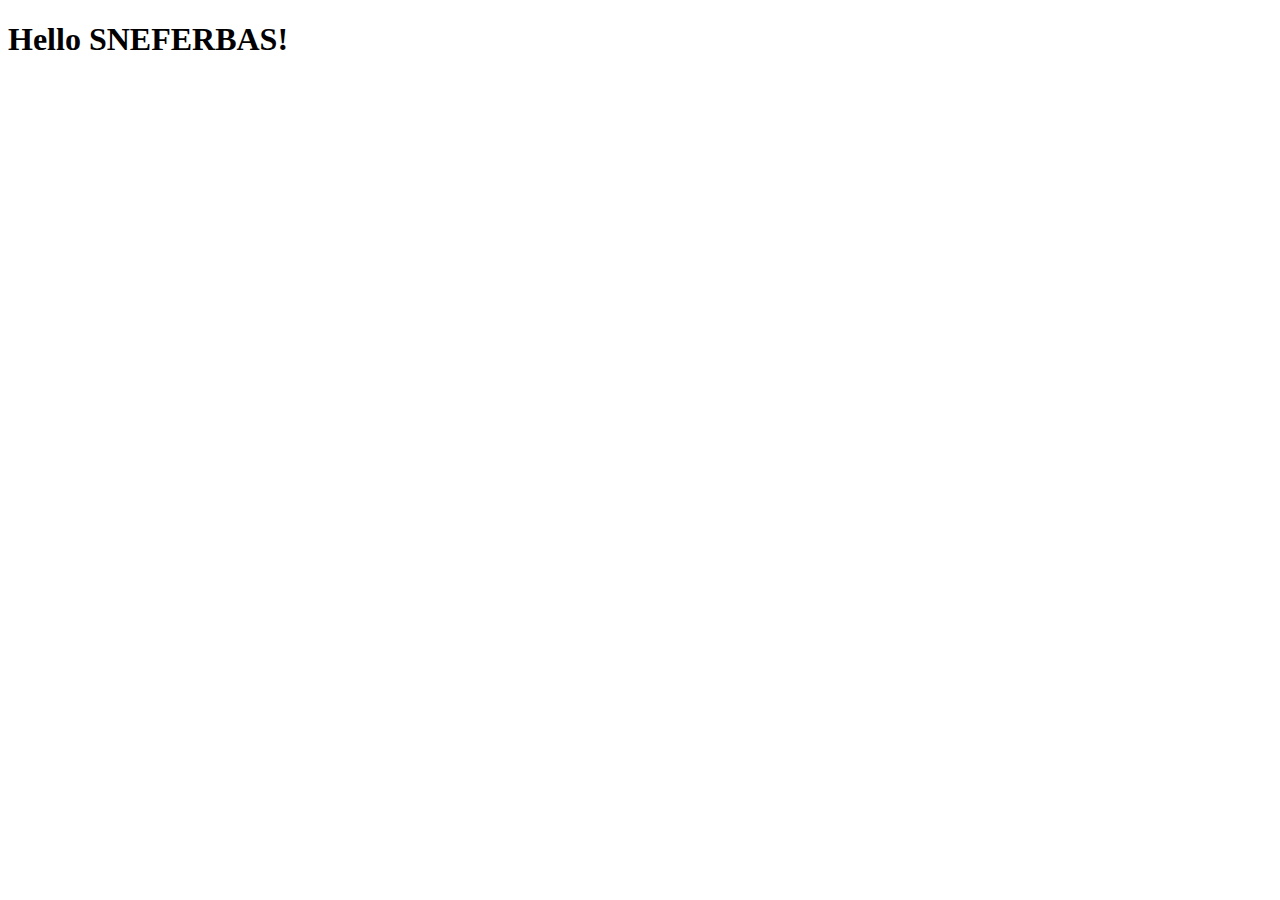
<file: index.html>
<!DOCTYPE html>
<html lang="en">
<head>
    <meta charset="UTF-8">
    <meta http-equiv="X-UA-Compatible" content="IE=edge">
    <meta name="viewport" content="width=device-width, initial-scale=1.0">
    <title>SNEFERBAS</title>
</head>
<body>
    <h1>Hello SNEFERBAS!</h1>
</body>
</html>
</file>
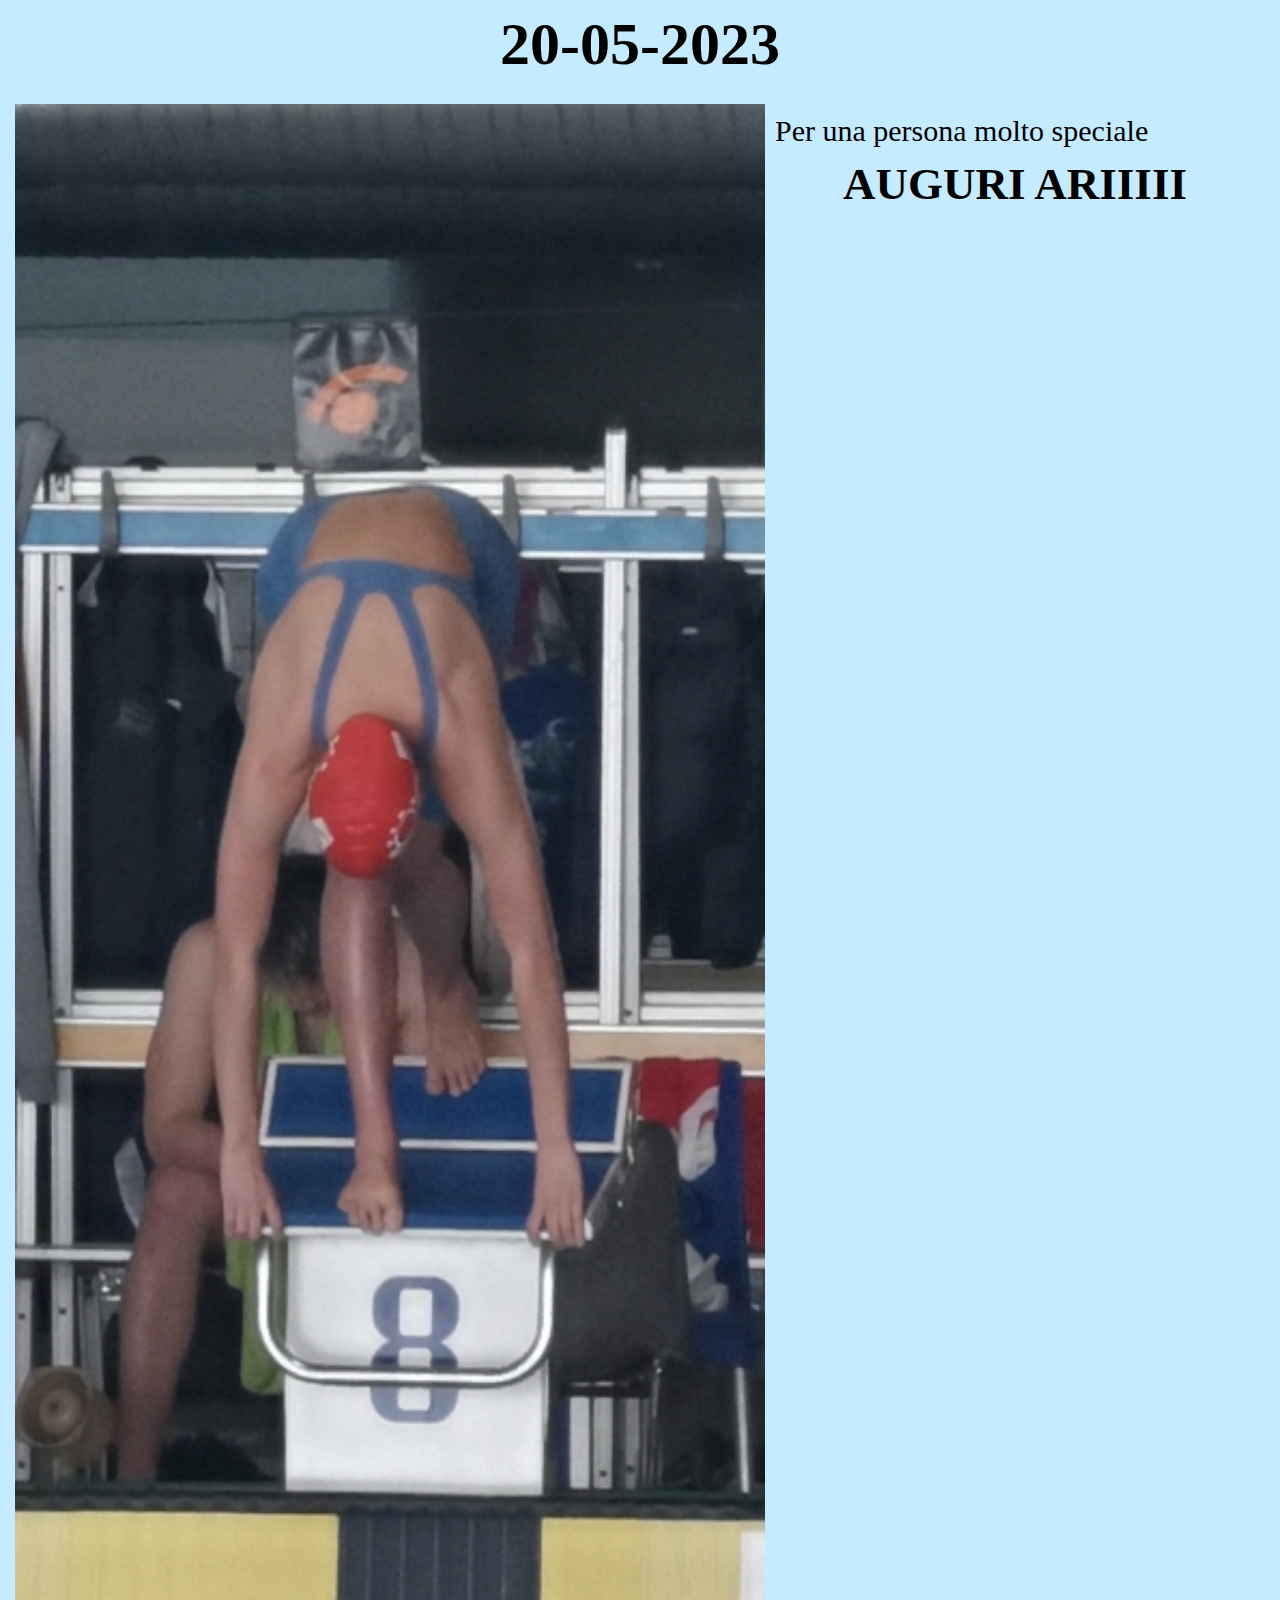
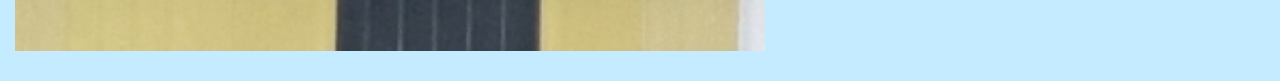
<file: ARI/ARI.html>
<!DOCTYPE html>
<html lang="it">

<head>
    <meta charset="UTF-8">
    <link rel="stylesheet" href="style.css">
    <meta name="viewport" content="width=device-width, initial-scale=1.0">
    <title>AUGURI</title>
</head>

<body>
    <header>
        <h1>20-05-2023</h1>
    </header>
    <main><img src="Screenshot_20230512_155747.jpg" alt="">
        <aside>
            <p>Per una persona molto speciale </p>
        </aside>
        <h2>AUGURI ARIIIII</h2>

    </main>

</body>

</html>
</file>
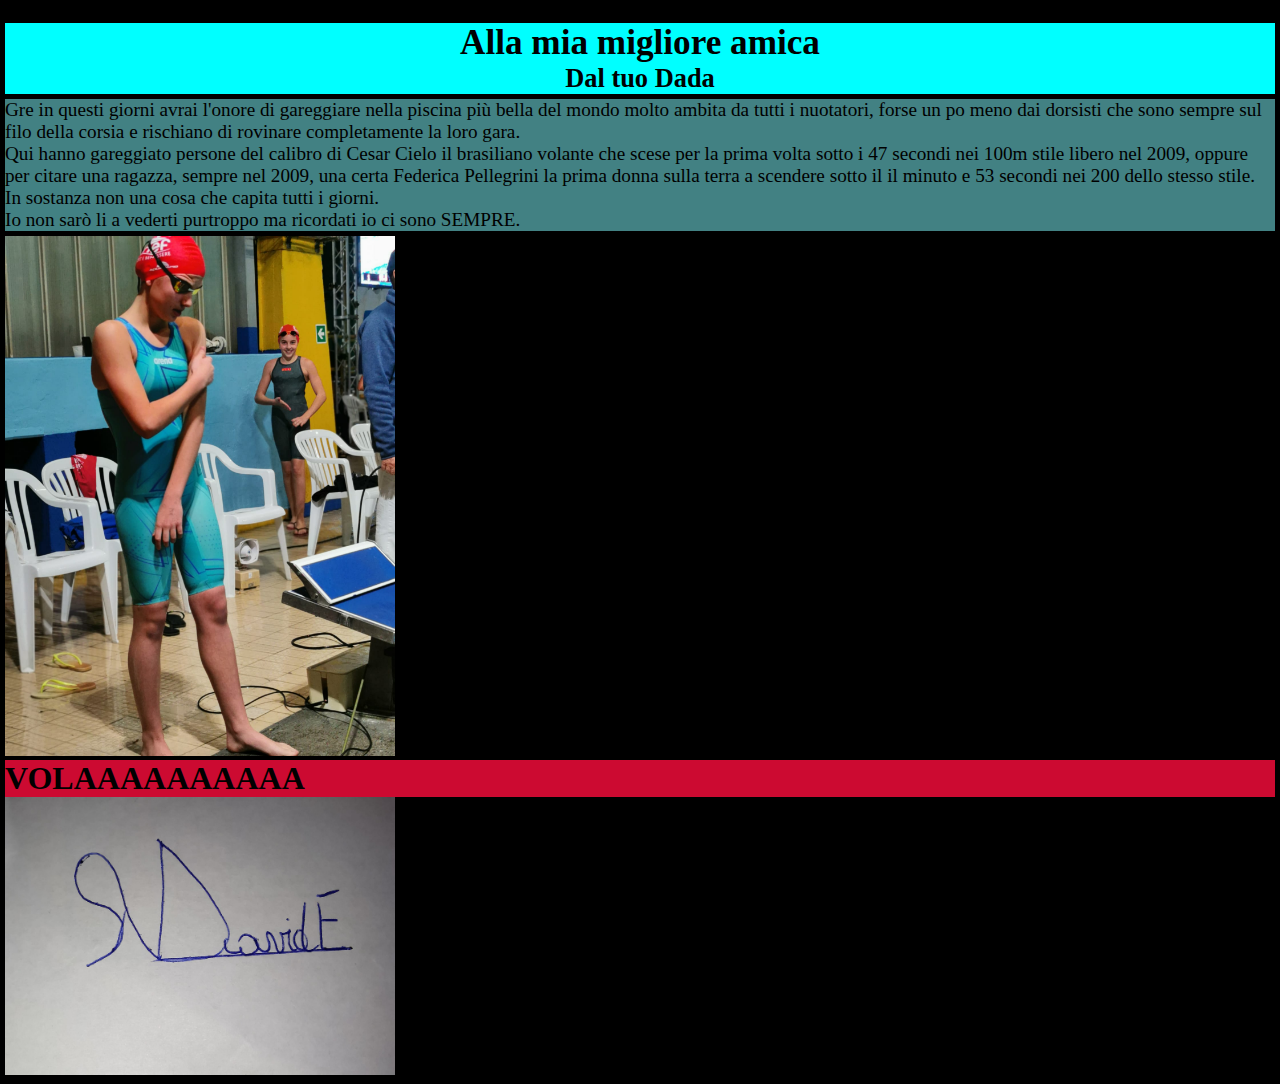
<file: GREZ/GREZ.html>
<!DOCTYPE html>
<html lang="en">

<head>
    <meta charset="UTF-8">
    <meta name="viewport" content="width=device-width, initial-scale=1.0">
    <title>THE GREATEST OF ALL TIME</title>
    <link rel="stylesheet" href="style.css">
</head>

<img>
    <header>
        <h1>Alla mia migliore amica</h1>
        <h2>Dal tuo Dada</h2>
    </header>
    <main>
        <article>
            <p>Gre in questi giorni avrai l'onore di gareggiare nella piscina più bella del mondo molto ambita da tutti
                i nuotatori, forse un po meno dai
                dorsisti che sono sempre sul filo della corsia e rischiano di rovinare completamente la loro gara. <br>
                Qui hanno gareggiato persone del calibro di Cesar Cielo il brasiliano volante che scese per la prima
                volta sotto
                i 47 secondi nei 100m stile libero nel 2009, oppure per citare una ragazza, sempre nel 2009, una certa
                Federica Pellegrini la prima donna
                sulla terra a scendere sotto il il minuto e 53 secondi nei 200 dello stesso stile.
                <br> In sostanza non una cosa che capita tutti i giorni.
              <br>  Io non sarò li a vederti purtroppo ma ricordati io ci sono SEMPRE.</p>
        </article>
    </main>

    <figure><img src="MECENATE DICEMBRE.jpg" alt=""></figure>
    

    <footer>
        <h1>VOLAAAAAAAAAA</h1>
        
    </footer>
   <section><img src="DADAFIRMA.jpg" alt=""></section>
</body>


</html>
</file>
<file: ARI/style.css>
* {
    box-sizing: border-box;
    margin: 0px;
    padding: 0px;
}

body {
    background-color: rgb(196, 235, 255);
    font-size: 30px;

}

header {
    text-align: center;
    padding: 10px;
}

main {
    overflow: hidden;
    padding: 15px;
}

img {
    float: left;
    width: 60%;
    display: block;
margin-bottom: 15px;
}

p {
    padding: 10px;
    float: left;
    width: 40%;
}
h2{
text-align: center;}
</file>
<file: GREZ/style.css>
* {
    margin: 0px;
    padding: 0px;
    box-sizing: border-box;
}

header {
    background-color: aqua;
    text-align: center;
    font-size: 1.1em;
    margin-bottom: 5px;
    padding-top: 0px;
}

figure img {
    width: 390px;
    padding-top: 5px;

}

body {
    background-color: black;
    padding: 5px;
}

article p {
    font-size: 1.2em;
}

main {
    background-color: rgb(66, 129, 131);
}

footer {
    background-color: rgb(204, 10, 49);
}

section img {
    width: 390px;
}
</file>
